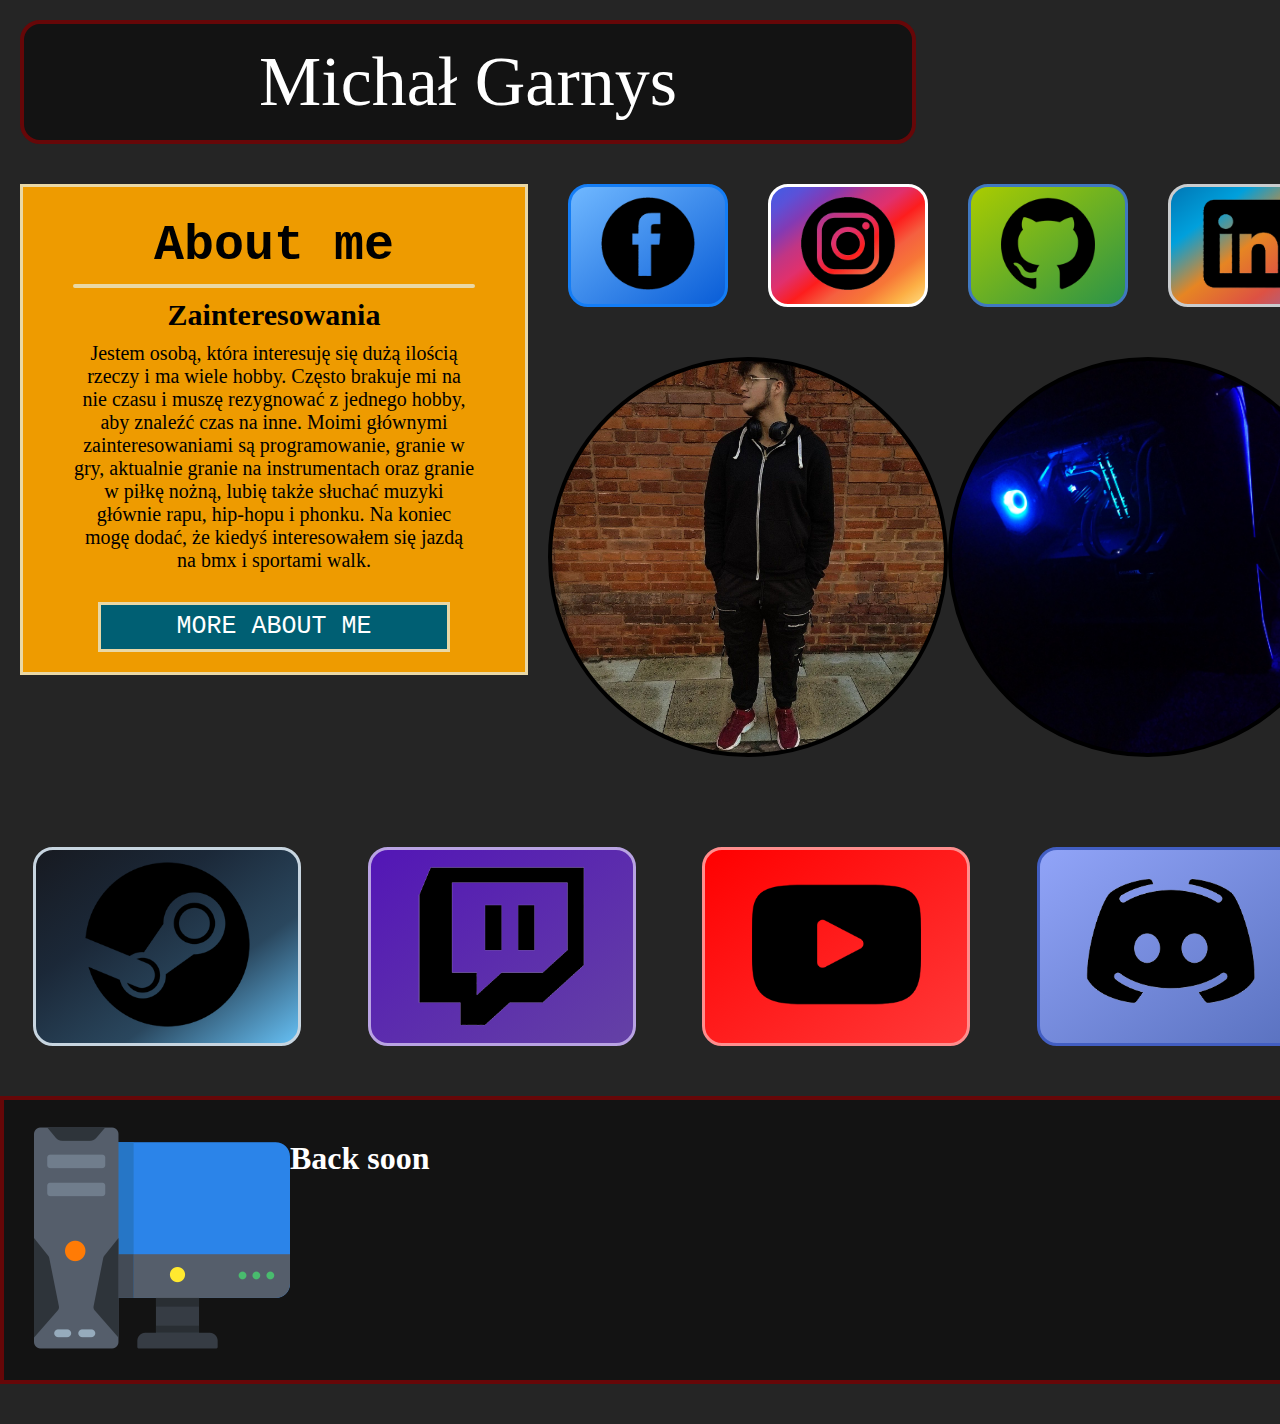
<file: index.html>
<!--
    TODO: dodać link do linkedina
    TODO: ogarnąć kanał yt 
-->
<!DOCTYPE html>
<html>
    <head>
        <meta charset="utf-8">
        <meta http-equiv="X-UA-Compatible" content="IE=edge">
        <title>Portfolio</title>
        <meta name="description" content="This is my portfolio. I made it in 3 class of middle school, and this side is doing to get more experience and new skills and to have something to show my future boss">
        <meta name="viewport" content="width=device-width, initial-scale=1">
        <link rel="stylesheet" href="style.css">
        <link rel="stylesheet" href="scrollbar.css">
    </head>
    <body>
        <div id="my_name">
            <p>Michał Garnys</p>
        </div>
        <div id="main-div">
            <div id="about-me">
                <h1>About me</h1>
                <hr>
                <h2>Zainteresowania</h2>
                <p>
                    Jestem osobą, która interesuję się dużą ilością rzeczy i ma wiele hobby. Często brakuje mi na nie czasu i muszę rezygnować z jednego hobby, aby znaleźć czas na inne. Moimi głównymi zainteresowaniami są programowanie, granie w gry, aktualnie granie na instrumentach oraz granie w piłkę nożną, lubię także słuchać muzyki głównie rapu, hip-hopu i phonku. Na koniec mogę dodać, że kiedyś interesowałem się jazdą na bmx i sportami walk.
                </p>
                <div id="div-more-about">
                    <h2>Doświadczenie / Umiejętności</h2>
                    <p>
                        Jeżeli chodzi o moje doświadczenie to sprawa wygląda tak że nie mam doświadczenia w programowaniu dla jakiej kolwiek firmy itp. Według mnie moje umiejętności związane z działem IT są na wysokim poziomie, ponieważ jestem w technikum w klasie o profilu informatyka. Poza umiejętnościami wyniesionymi ze szkoły takimi jak obsługa serwerów, diagnozowanie i serwisowanie usterek komputerowych, zarządzanie bazami danych, i podstawami programowania posiadam umiejętności nabyte przez samego siebie w domu głownie są to umiejętności w programowaniu między innymi w takich językach na poziomie zaawansowanym (python,html,css), na poziomie umiarkowanym (c++, js i react) na poziomie podstawowym (mySQL, PHP)
                    </p>
                </div>
                <button id="more-about-me">MORE ABOUT ME</button>
            </div>
            <div id="side-div">
                <div id="social-media-1">
                    <div id="facebook" class="social_box"><a href="https://www.facebook.com/profile.php?id=100011346232080" target="_blank"><img src="image/facebook.png" alt="facebook-log" style="width:70% ;"></a></div>
                    <div id="instagram" class="social_box"><a href="https://www.instagram.com/mis__.iek/" target="_blank"><img src="image/instagram.png" alt="Instagram-log" style="width:70% ;"></a></div>
                    <div id="github" class="social_box"><a href="https://github.com/BaxBi1618" target="_blank"><img src="image/github.png" alt="github-log" style="width:70% ;"></a></div>
                    <div id="linkedin" class="social_box"><a href="" target="_blank"><img src="image/linkedin.png" alt="linkedin-log" style="width:70% ;"></a></div>
                </div>
                <div id="side-div-2">
                    <div class="my-photo" id="number-1">
                    </div>
                    <div class="my-photo" id="number-2">
                    </div>
                </div>
            </div>
        </div>
        <div id="social-media-2">
            <div id="steam" class="social_box"><a href="https://steamcommunity.com/profiles/76561198281205200/" target="_blank"><img src="image/steam.png" alt="steam-log" style="width:70% ;"></a></div>
            <div id="twitch" class="social_box"><a href="https://www.twitch.tv/mr_baxbi" target="_blank"><img src="image/twitch.png" alt="Twitch-log" style="width:70% ;"></a></div>
            <div id="youtube" class="social_box"><a href="https://www.youtube.com/channel/UCFP03ZmEWBGsFq3Ksc7ayGA" target="_blank"><img src="image/youtube.png" alt="youtube-log" style="width:70% ;"></a></div>
            <div id="discord" class="social_box"><a href="https://discord.gg/5CNmUEXXgc" target="_blank"><img src="image/discord.png" alt="discord-log" style="width:70% ;"></a></div>
        </div>
        <div id="comp">
            <div id="icon">
                <img src="image/gaming.png">
            </div>
            <div id="info">
                <h1>Back soon</h1>
            </div>
        </div>
        <script src="https://code.jquery.com/jquery-3.6.1.min.js"></script>
        <script src="script.js"></script>
    </body>
</html>
</file>
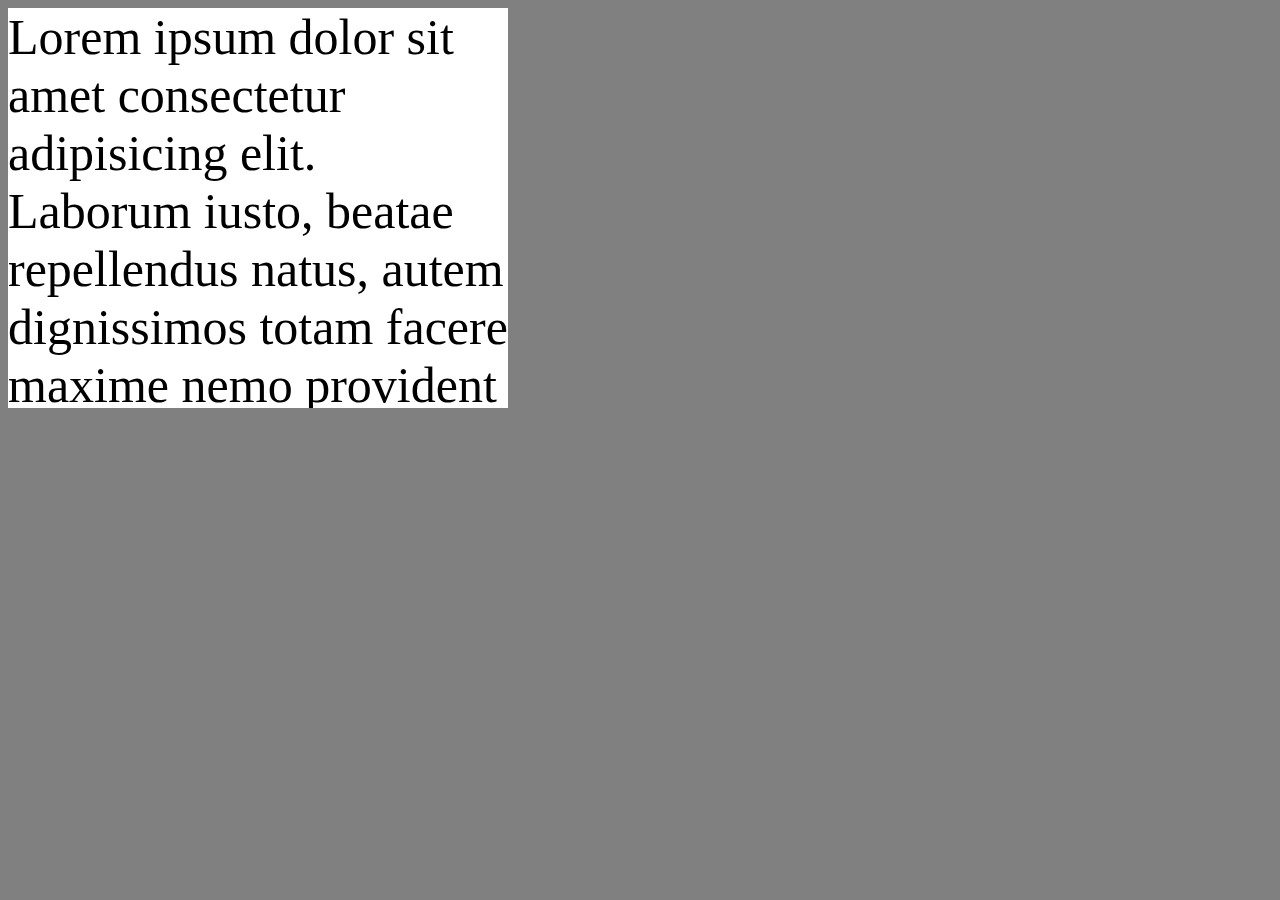
<file: test/index.html>
<!DOCTYPE html>
<html>
    <head>
        <meta charset="utf-8">
        <meta http-equiv="X-UA-Compatible" content="IE=edge">
        <title></title>
        <meta name="description" content="">
        <meta name="viewport" content="width=device-width, initial-scale=1">
        <link rel="stylesheet" href="">
        <style>
            body{
                background-color: gray;
            }
            #test-div{
                height: 400px;
                width: 500px;
                background-color: white;
                font-size: 50px;
                overflow: scroll;
            }
        </style>
    </head>
    <body>
        <div id="test-div">
            Lorem ipsum dolor sit amet consectetur adipisicing elit. Laborum iusto, beatae repellendus natus, autem dignissimos totam facere maxime nemo provident placeat. Accusantium ipsam quos eum quam?
        </div>
    </body>
</html>
</file>
<file: style.css>
*{box-sizing: border-box;margin: 0; padding: 0;}
html,body{width: 100%;}
body{
    background-color: #252525;
    padding-bottom: 40px;
}

/*! header */
#my_name{
    border: solid 4px #660708;
    background-color:#131313;
    width: 70%;
    color: white;
    text-align: center;
    font-size: 70px;
    border-radius: 20px;
    margin: 20px 0 0 20px;
    animation-name: n;
    animation-duration: 1s;
    min-width: 600px;
    transition:background 1s;
}
#my_name p{margin: 2% auto 2% auto;}
#my_name:hover{background-color:#e5383b;}
/*! main boxes*/
#main-div{
    width: 100%;
    display: flex;
}
#side-div{
    width: 70%;
    margin: 40px 20px 0 auto;
}
/*! social-media */
#social-media-1{
    width: 100%;
    display: flex;
}
#social-media-2{
    width: 100%;
    display: flex;
    min-width: 1338px;
    margin: 70px 0 0 0;
}
.social_box{
    width: 20%;
    height: 100%;
    margin: 0 auto 50px auto;
    border-radius: 20px;
    text-align: center;
    justify-content: center;
    align-items: center;
    display: flex;
    padding: 10px;
    transition:transform 1s;
}
#facebook{background-image: linear-gradient(to bottom right, #70B8FF, #095DD7);border: 3px solid #147df5;}

#instagram{background-image:linear-gradient(to bottom right,#405DE6,#5B51D8,#833AB4,#C13584,#E1306C,#FD1D1D,#F56040,#F77737,#FCAF45,#FFDC80);border: 3px solid white;}

#github{background-image: linear-gradient(to bottom right, #aacc00, #2b9348);border: 3px solid #4078c0;}

#linkedin{background-image: linear-gradient(to bottom right,#0077b5,#00a0dc,#e68523,#dd5143,#8d6cab);border: 3px solid #caccce;}

#discord{background-image: linear-gradient(to bottom right, #91a4f8, #5971bf);border: 3px solid #425ec2;}

#steam{background-image: linear-gradient(to bottom right, #171a21, #1b2838,#2a475e,#66c0f4);border: 3px solid #c7d5e0;}

#twitch{background-image: linear-gradient(to bottom right,#5316b6,#6441a5);border: 3px solid #b9a3e3;}

#youtube{background-image: linear-gradient(to bottom right,#ff0000,#ff3939);border: 3px solid #ff8e8e;}

.social_box:hover{transform: rotate(10deg);}
#social-media-2 .social_box:hover{transform: rotate(-10deg);}

/*! o mnie*/
#about-me{
    background-color: #ee9b00;
    border: #e9d8a6 solid 3px;
    width: 26%;
    margin: 40px 20px 0 20px;
    min-width: 508px;
    transition: background 1s,color 1s,transform 1s;
    height: 100%;
    text-align: center;
}
#about-me:hover{
    background-color: #005f73;
    color: white;
}
#about-me h1{
    font-family: monaco,Consolas,Lucida Console,monospace; 
    margin-top: 30px;
    text-align: center;
    font-size: 50px;
}
#about-me hr{
    border: 2px #e9d8a6 solid;
    border-radius: 10px;
    width: 80%;
    margin: auto;
    margin-top: 2%;
}
#about-me p{
    text-align: center;
    margin:10px 10% 10px 10%;
    font-size: 20px;
}
#about-me h2{
    text-align: center;
    margin:10px auto auto;
    font-size: 30px;
}
#more-about-me{
    width: 70%;
    height: 50px;
    margin: 20px auto 20px auto;
    font-size: 25px;
    font-family: monaco,Consolas,Lucida Console,monospace;
    color: white;
    background-color: #005f73;
    border:#e9d8a6 solid 3px ;
    transition: background 1s,color 1s;
}
#more-about-me:hover{
    background-color: #ee9b00;
    color: black;
}
#div-more-about{ 
    display: none;
}

.my-photo{
    width: 400px; 
    height: 400px;
    border-radius: 200px;
    border: black 4px solid;
    background-size: 400px;
    transition:transform 0.5s;
    margin: 0 auto 20px auto;
}
.my-photo:hover{transform: rotate(360deg);}

#number-1{background-image: url(image/me.jpg);}

#number-2{
    background-image: url(image/Desk1.jpg);
    background-position: center;
    background-repeat: no-repeat;
    background-size: cover;
}
#side-div-2{
    min-width: 800px;
    display: flex;
    flex-wrap: wrap;
}
/*! easter egg */
#easter-egg-div{
    width: 200px;
    background-color: #ccff33;
    border: solid 3px #008000;
    height: 300px;
    margin: 50px 10px 0 50px;
    
}
/*! Komputer */
#comp{
    width: 95%;
    margin: 0 auto 0 auto;
    border: solid 4px #660708;
    background-color:#131313;
    color: white;
    padding: 10px 30px 10px 30px;
    min-width: 1338px;
    display: flex;
}
#info{
    width: 80%;
    margin: 30px auto 0 auto;
    text-algin:center ;
}

#cv{
    font-size: 80px;
    width: 300px;
    margin: 20px auto 20px auto;
    background-color: #ee9b00;
    border: #e9d8a6 solid 3px;
    border-radius: 30px;
}
#cv-div{
    width: 100%;
    text-align: center;
}
</file>
<file: scrollbar.css>
::-webkit-scrollbar-track
{
	-webkit-box-shadow: inset 0 0 6px rgba(0,0,0,0.3);
	background-color: #F5F5F5;
	border-radius: 10px;
}

::-webkit-scrollbar
{
	width: 10px;
	background-color: #F5F5F5;
}

::-webkit-scrollbar-thumb
{
	border-radius: 10px;
	background-image: -webkit-gradient(linear,
                                    left bottom,
                                    left top,
                                    color-stop(0.22, #272228),
                                    color-stop(0.44, #484454),
                                    color-stop(0.86, #272228));
}
</file>
